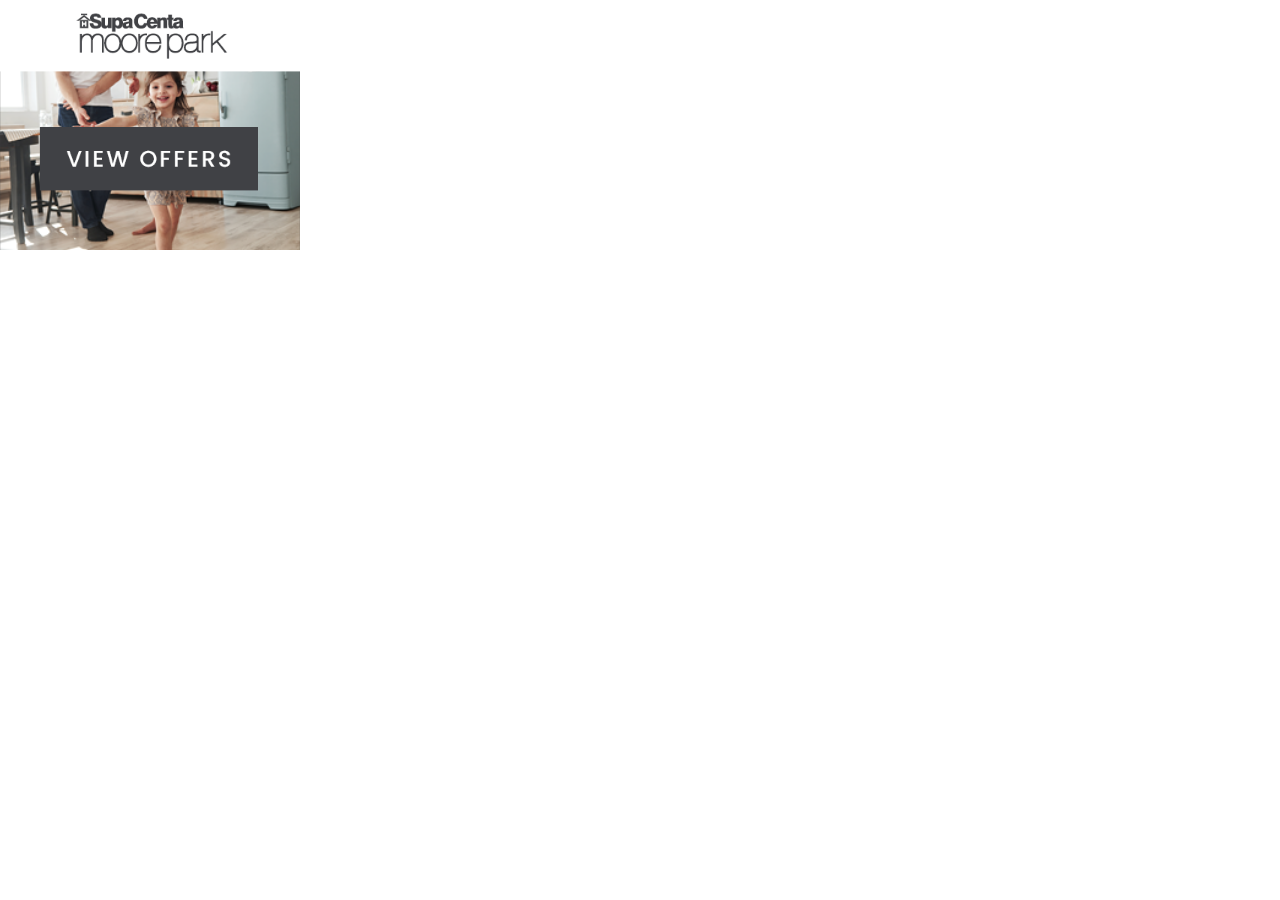
<file: 300x250/index.html>
<!DOCTYPE html>
<html lang="en">
<head>
  <meta charset="UTF-8">
  <meta name="ad.size" content="width=300,height=250" />
  <meta http-equiv="X-UA-Compatible" content="IE=edge">
  <meta name="viewport" content="width=device-width, initial-scale=1.0">
  <title>300x250</title>
  <link href="https://fonts.googleapis.com/css2?family=Poppins:wght@500&display=swap" rel="stylesheet">
  <link href="https://fonts.googleapis.com/css2?family=Prata&display=swap" rel="stylesheet">
  <link rel="stylesheet" href="css/style.css">
  <script src="https://s0.2mdn.net/ads/studio/cached_libs/gsap_3.5.1_min.js"></script>
</head>
<body>
  <div class="app">
    <div id="line1" class="absolute top-0 left-0 w-full h-full text1">
      Supa
    </div>
    <div id="line2" class="absolute top-0 left-0 w-full h-full text1">
      Sale Day
    </div>
    <div id="txt2" class="absolute top-0 left-0 w-full h-full text2">
      <span>Sunday</span> 
      <span>10</span> 
      <span>September</span>
    </div>

    <div id="logo" class="absolute top-0 left-0 w-full h-full logo"></div>
    <div id="line3" class="absolute top-0 left-0 w-full h-full text1">
      One day sale
    </div>
    <div id="txt3" class="absolute top-0 left-0 w-full h-full text2">
      <span>Exclusive</span> 
      <span>offers</span>
    </div>
    <div id="txt4" class="absolute top-0 left-0 w-full h-full text2">
      <span>centre-wide!</span> 
    </div>
    <div id="txt5" class="absolute top-0 left-0 w-full h-full text5"></div>

    <div id="image1" class="absolute top-0 right-0 h-full image1"></div>
    <div id="image2" class="absolute top-0 right-0 h-full image2"></div>
    <div id="image3" class="absolute top-0 right-0 h-full image3"></div>
    <div id="img1" class="absolute top-0 right-0 h-full img1"></div>
    <div id="img2" class="absolute top-0 right-0 h-full img2"></div>
    <div id="img3" class="absolute top-0 right-0 h-full img3"></div>

    <div id="black-bg" class="absolute top-0 left-0 w-full h-full"></div>
    <div id="txt6" class="absolute top-0 left-0 w-full h-full text6"></div>

    <div id="logo1" class="absolute top-0 left-0 w-full h-full logo1"></div>
    <div id="image4" class="absolute top-0 right-0 h-full image4 lottieImg">
      <div id="lottie1" class="lottie"></div>
      <div class="text">LOTS OF GIVEAWAYS</div>
    </div>
    <div id="image5" class="absolute top-0 right-0 h-full image5 lottieImg">
      <div id="lottie2" class="lottie"></div>
      <div class="text">FREE COFFEE</div>
    </div>
    <div id="image6" class="absolute top-0 right-0 h-full image6 lottieImg">
      <div id="lottie3" class="lottie"></div>
      <div class="text">TREATS <br /> FOR KIDS</div>
    </div>
    <div id="image7" class="absolute top-0 right-0 h-full image6 lottieImg">
      <div id="lottie4" class="lottie"></div>
      <div class="text">FREE DYSON STYLING DEMO</div>
    </div>

    <div id="image8" class="absolute top-0 right-0 h-full image7"></div>
    <div id="cta" class="absolute top-0 left-0 w-full h-full"></div>
  </div>

  <script>
		document.querySelector('.app').addEventListener("click", () => {
      window.open("https://supacentamoorepark.com.au/supa-sale-day-2023/", "_blank");
    });
		
    gsap.timeline()
      .from("#line1", { duration:0}, "<")
      .from("#line2", { duration:0}, "+=1")
      .from("#txt2", { duration:0}, "+=1")
      .to("#line1, #line2, #txt2", {opacity:0, scale:1, ease:"back", duration:0.5},"+=1")

      .from("#logo", {opacity:0, y:-250, duration:0.5}, "<")
      .from("#line3", { duration:0}, "+=1")
      .from("#txt3", { duration:0}, "<")
      .from("#txt4", { duration:0}, "<")
      .from("#txt5", {opacity:0, duration:0.5}, "+=0.15")
      .to("#line3, #txt3, #txt4, #txt5", {opacity:0, scale:1, ease:"back", duration:0.5},"+=1.5")

      .from("#image1", {opacity:0, scale:1, y:-250, ease:"in", duration:0.25}, "<")
      .from("#image2", {opacity:0, scale:1, y:-250, ease:"in", duration:0.5},"<")
      .from("#image3", {opacity:0, scale:1, y:-250, ease:"in", duration:0.75},"<")
      .to("#image1, #image2, #image3", {x:8, duration: 2, ease: "in"},"-=0.25")
      .to("#image1, #image2, #image3", {opacity:0}, "-=0.25")

      .from("#img1", {opacity:0, scale:1, duration:0.5}, "<")
      .fromTo("#img2", { opacity:0, width: "63%", left: "20%" }, { opacity:1,width: "82%", left: "9%",duration: 0.5, ease: "power1.out" }, "<")
      .from("#img3", {opacity:0, scale:1, duration:0.75}, "<")
      .to("#img1, #img2, #img3, #logo", {opacity:0, scale:1}, "+=1.25")

      .from("#black-bg", {opacity:0, y:-250, duration:0.75}, "-=0.5")
      .from("#txt6", {opacity:0, duration:1}, "<")
      .to("#black-bg, #txt6", {opacity:0, scale:1.2, ease:"back", duration:0.7},"+=1.5")
      
      .from("#logo1", {opacity:0, scale:1, duration:0.5}, "<")
      .from("#image4", {opacity:0, scale:0.5, duration:0.25}, "-=0.25")
      .to("#image4", {opacity:0, scale:1, ease:"back", duration:0.75},"+=1.5")

      .from("#image5", {opacity:0, scale:0.5, duration:0.25}, "-=0.25")
      .to("#image5", {opacity:0, scale:1, ease:"back", duration:0.75},"+=1.5")

      .from("#image6", {opacity:0, scale:0.5, duration:0.25},"-=0.25")
      .to("#image6", {opacity:0, scale:1, ease:"back", duration:0.75}, "+=1.5")

      .from("#image7", {opacity:0, scale:0.5, duration:0.25},"-=0.25")
      .to("#image7", {opacity:0, scale:1, ease:"back", duration:0.75}, "+=1.5")

      .from("#image8", {opacity:0, scale:1, y:-250, duration:0.75}, "<")
      .from("#cta", {opacity:0, scale:0.9, duration:1});

  </script>
</body>
</html>
</file>
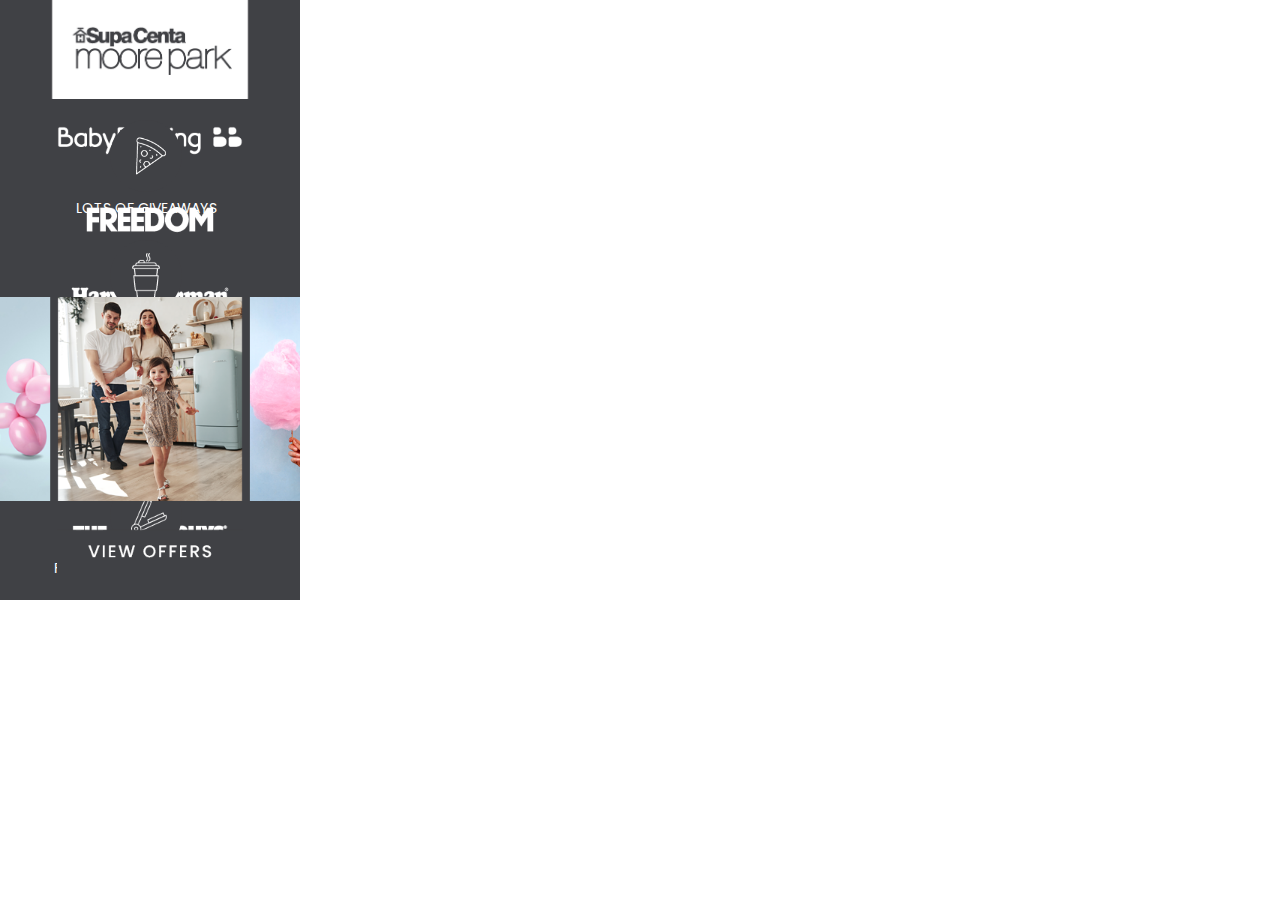
<file: 300x600/index.html>
<!DOCTYPE html>
<html lang="en">
<head>
  <meta charset="UTF-8">
  <meta name="ad.size" content="width=300,height=600" />
  <meta http-equiv="X-UA-Compatible" content="IE=edge">
  <meta name="viewport" content="width=device-width, initial-scale=1.0">
  <title>300x600</title>
  <link href="https://fonts.googleapis.com/css2?family=Poppins:wght@500&display=swap" rel="stylesheet">
  <link href="https://fonts.googleapis.com/css2?family=Prata&display=swap" rel="stylesheet">
  <link rel="stylesheet" href="css/style.css">
  <script src="https://s0.2mdn.net/ads/studio/cached_libs/gsap_3.5.1_min.js"></script>
</head>
<body>
  <div class="app">
    <div id="logo" class="absolute top-0 left-0 w-full h-full logo"></div>
    <div id="line1" class="absolute top-0 left-0 w-full h-full text1">
      Supa
    </div>
    <div id="line2" class="absolute top-0 left-0 w-full h-full text1">
      Sale Day
    </div>
    <div id="txt2" class="absolute top-0 left-0 w-full h-full text2">
      <span>Sunday</span> 
      <span>10</span> 
      <span>September</span>
    </div>
    <div id="image1" class="absolute top-0 right-0 h-full image1"></div>
    <div id="image2" class="absolute top-0 right-0 h-full image2"></div>
    <div id="image3" class="absolute top-0 right-0 h-full image3"></div>
    <div id="line3" class="absolute top-0 left-0 w-full h-full text1">
      One day sale
    </div>
    <div id="txt3" class="absolute top-0 left-0 w-full h-full text2">
      <span>Exclusive</span> 
      <span>offers</span> 
    </div>
    <div id="txt4" class="absolute top-0 left-0 w-full h-full text2">
      <span>centre-wide!</span> 
    </div>
    <div id="txt5" class="absolute top-0 left-0 w-full h-full text5"></div>
    <div id="img1" class="absolute top-0 right-0 h-full img1"></div>
    <div id="img2" class="absolute top-0 right-0 h-full img2"></div>
    <div id="img3" class="absolute top-0 right-0 h-full img3"></div>
    
    <div id="black-bg" class="absolute top-0 left-0 w-full h-full"></div>
    <div id="txt6" class="absolute top-0 left-0 w-full h-full text6"></div>
    <div id="logo1" class="absolute top-0 left-0 w-full h-full logo1"></div>
    <div id="image4" class="absolute top-0 right-0 h-full image4 lottieImg">
      <div id="lottie1" class="lottie"></div>
      <div class="text">LOTS OF GIVEAWAYS</div>
    </div>
    <div id="image5" class="absolute top-0 right-0 h-full image5 lottieImg">
      <div id="lottie2" class="lottie"></div>
      <div class="text">FREE COFFEE</div>
    </div>
    <div id="image6" class="absolute top-0 right-0 h-full image6 lottieImg">
      <div id="lottie3" class="lottie"></div>
      <div class="text">TREATS FOR KIDS</div>
    </div>
    <div id="image7" class="absolute top-0 right-0 h-full image7 lottieImg">
      <div id="lottie4" class="lottie"></div>
      <div class="text">FREE DYSON STYLING DEMO</div>
    </div>
    <div id="image8" class="absolute top-0 right-0 h-full image8"></div>
    <div id="image9" class="absolute top-0 right-0 h-full image9"></div>
    <div id="image10" class="absolute top-0 right-0 h-full image10"></div>
    <div id="line4" class="absolute top-0 left-0 w-full h-full text1">
      Supa
    </div>
    <div id="line5" class="absolute top-0 left-0 w-full h-full text1">
      Sale Day
    </div>
    <div id="cta" class="absolute top-0 left-0 w-full h-full"></div>
  </div>

  <script>
    document.querySelector('.app').addEventListener("click", () => {
      window.open("https://supacentamoorepark.com.au/supa-sale-day-2023/", "_blank");
    });
    
    gsap.timeline()
    .from("#logo", {opacity:0, y:-250, duration:0.5})
      .from("#line1", { duration:0}, "<")
      .from("#line2", { duration:0}, "<")
      .from("#txt2", { duration:0}, "-=0.5")
      .from("#image1", {opacity:0, scale:1, x:-250, duration:0.25}, "+=0.5")
      .from("#image2", {opacity:0, scale:1, x:-250, duration:0.5}, "<")
      .from("#image3", {opacity:0, scale:1, x:-250, duration:0.75}, "<")
      .to("#image1, #image2, #image3", {x:8, duration: 2, ease: "in"},"+=0.25")
      .to("#image1, #image2, #image3", {opacity:0}, "+=0.25")
      .from("#img1", {opacity:0, scale:1, duration:0.5}, "<")
      .fromTo("#img2", { opacity:0, width: "48%", left: "28%" }, { opacity:1,width: "100%", left: 0,duration: 0.5, ease: "power1.out" }, "<")
      .from("#img3", {opacity:0, scale:1, duration:0.75}, "<")
      .to("#line1, #line2, #txt2", {opacity:0, scale:1, ease:"back", duration:0.7}, "-=1")
      .from("#line3", { duration:0}, "+=1")
      .from("#txt3", { duration:0}, "<")
      .from("#txt4", { duration:0}, "<")
      .from("#txt5", {opacity:0, duration:1}, "-=1")
      
      .to("#img1, #img2, #img3, #logo, #line3, #txt3, #txt4, #txt5", {opacity:0, scale:1, ease:"back", duration:0.7}, "+=1.5")

      .from("#black-bg", {opacity:0, y:-450, duration:0.5}, "-=0.5")
      .from("#txt6", {opacity:0, duration:1}, "<")
      .to("#black-bg, #txt6", {opacity:0, scale:1, ease:"back", duration:0.7},"+=1.5")
      
      .from("#logo1", {opacity:0, scale:1, duration:0.5}, "<")
      .from("#image4", {opacity:0, scale:0.7, duration:0.5}, "<")
      .from("#image5", {opacity:0, scale:0.7, duration:1}, "<")
      .from("#image6", {opacity:0, scale:0.7, duration:1.5}, "<")
      .from("#image7", {opacity:0, scale:0.7, duration:1.5}, "<")
      .to("#image4, #image5, #image6, #image7", {opacity:0, scale:1.2, ease:"back", duration:0.5}, "+=1.5")

      .from("#line4", { duration:0}, "<")
      .from("#line5", { duration:0}, "+=0.25")
      .from("#image8", {opacity:0, scale:1, x:-250, duration:0.75}, "<")
      .from("#image9", {opacity:0, scale:1, x:-250, duration:1.25}, "<")
      .from("#image10", {opacity:0, scale:1, x:-250, duration:1.75}, "<")
      .from("#cta", {opacity:0, scale:0.9, duration:1}, "<");
  </script>
</body>
</html>
</file>
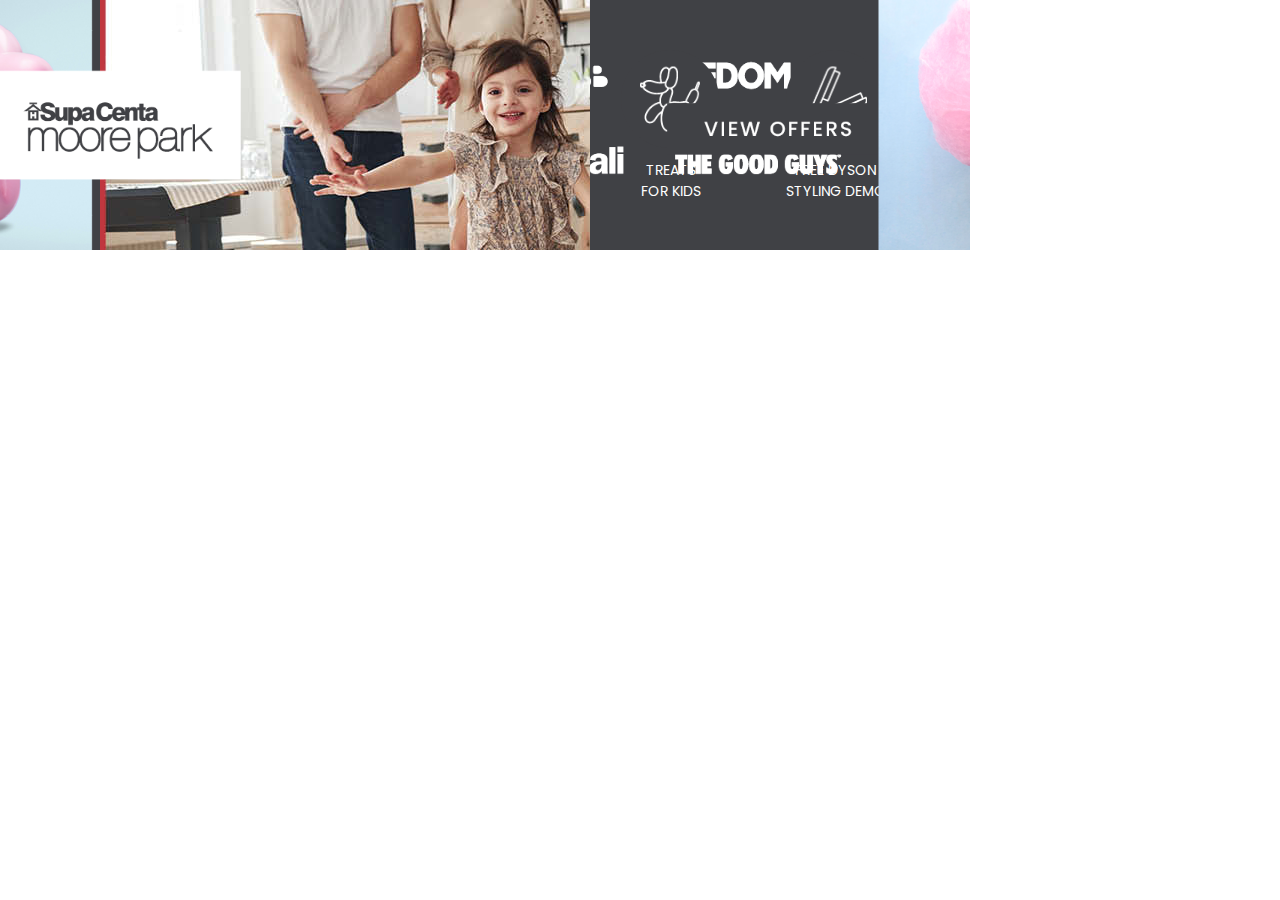
<file: 970x250/index.html>
<!DOCTYPE html>
<html lang="en">
<head>
  <meta charset="UTF-8">
  <meta name="ad.size" content="width=970,height=250" />
  <meta http-equiv="X-UA-Compatible" content="IE=edge">
  <meta name="viewport" content="width=device-width, initial-scale=1.0">
  <title>970x250</title>
  <link href="https://fonts.googleapis.com/css2?family=Poppins:wght@500&display=swap" rel="stylesheet"> 
  <link href="https://fonts.googleapis.com/css2?family=Prata&display=swap" rel="stylesheet">
  <link rel="stylesheet" href="css/style.css">
  <script src="https://s0.2mdn.net/ads/studio/cached_libs/gsap_3.5.1_min.js"></script>
</head>
<body>
  <div class="app">
    <div id="txt1" class="absolute top-0 left-0 w-full h-full text1">Supa Sale Day</div>
    <div id="txt2" class="absolute top-0 left-0 w-full h-full text2">
      <span>Sunday</span> 
      <span>10</span> 
      <span>September</span>
    </div>

    <div id="logo" class="absolute top-0 left-0 w-full h-full logo"></div>
    <div id="txt3" class="absolute top-0 left-0 w-full h-full text1">One day sale</div>
    <div id="txt4" class="absolute top-0 left-0 w-full h-full text2">
      <span>Exclusive</span> 
      <span>offers</span> 
      <span>centre-wide!</span>
    </div>
    <div id="txt5" class="absolute top-0 left-0 w-full h-full"></div>

    <div id="image1" class="absolute top-0 right-0 h-full image1"></div>
    <div id="image2" class="absolute top-0 right-0 h-full image2"></div>
    <div id="image3" class="absolute top-0 right-0 h-full image3"></div>

    <div id="img1" class="absolute top-0 right-0 h-full img1"></div>
    <div id="img2" class="absolute top-0 right-0 h-full img2"></div>
    <div id="img3" class="absolute top-0 right-0 h-full img3"></div>

    <div id="black-bg" class="absolute top-0 left-0 w-full h-full"></div>
    <div id="txt6" class="absolute top-0 left-0 w-full h-full text6"></div>

    <div id="logo1" class="absolute top-0 left-0 w-full h-full logo1"></div>
    <div id="image4" class="absolute top-0 right-0 h-full image4 lottieImg">
      <div id="lottie1" class="lottie"></div>
      <div class="text">LOTS OF GIVEAWAYS</div>
    </div>
    <div id="image5" class="absolute top-0 right-0 h-full image5 lottieImg">
      <div id="lottie2" class="lottie"></div>
      <div class="text">FREE <br /> COFFEE</div>
    </div>
    <div id="image6" class="absolute top-0 right-0 h-full image6 lottieImg">
      <div id="lottie3" class="lottie"></div>
      <div class="text">TREATS <br /> FOR KIDS</div>
    </div>
    <div id="image7" class="absolute top-0 right-0 h-full image7 lottieImg">
      <div id="lottie4" class="lottie"></div>
      <div class="text">FREE DYSON STYLING DEMO</div>
    </div>

    <div id="image8" class="absolute top-0 right-0 h-full image8"></div>
    <div id="image9" class="absolute top-0 right-0 h-full image9"></div>
    <div id="cta" class="absolute top-0 left-0 w-full h-full"></div>
  </div>

  <script>
    document.querySelector('.app').addEventListener("click", () => {
      window.open( "https://supacentamoorepark.com.au/supa-sale-day-2023/", "_blank");
    });

    gsap.timeline()
      .from("#txt1", { duration:0}, "<")
      .from("#txt2", { duration:0}, "+=1")
      .to("#txt1, #txt2", {opacity:0, scale:1, ease:"in", duration:0.5},"+=1.25")

      .from("#logo", {opacity:0, scale:1, y:-250, duration:0.5})
      .from("#txt3", { duration:0}, "+=0.5")
      .from("#txt4", { duration:0}, "+=0.25")
      .from("#txt5", {opacity:0, duration:0.5}, "+=0.5")
      .to("#txt3, #txt4, #txt5", {opacity:0, scale:1, ease:"in", duration:0.5},"+=2")

      .from("#image1", {opacity:0, scale:1, y:-250, duration:0.25}, "<")
      .from("#image2", {opacity:0, scale:1, y:-250, duration:0.5}, "<")
      .from("#image3", {opacity:0, scale:1, y:-250, duration:0.75}, "<")
      .to("#image1, #image2, #image3", {x: 8, duration: 2, ease: "in"},"-=0.25")
      .to("#image1, #image2, #image3", {opacity:0}, "-=0.25")

      .from("#img1", {opacity:0, scale:1, duration:0.5}, "<")
      .fromTo("#img2", { opacity:0, width: "48%", left: "28%" }, { opacity:1,width: "100%", left: 0,duration: 0.5, ease: "power1.out" }, "<")
      .from("#img3", {opacity:0, scale:1, duration:0.75}, "<")
      .to("#img1, #img2, #img3, #logo", {opacity:0, scale:1}, "+=1.25")

      .from("#black-bg", {y:-250, duration:0.75}, "-=0.5")
      .from("#txt6", {opacity:0, duration:0.5}, "<")
      .to("#black-bg, #txt6", {opacity:0, scale:1.2, ease:"back", duration:0.7},"+=1")
      
      .from("#logo1", {opacity:0, scale:1, duration:0.5}, "<")
      .from("#image4", {opacity:0, scale:0.25, duration:0.25}, "<")
      .from("#image5", {opacity:0, scale:0.5, duration:0.25}, "-=0.5")
      .from("#image6", {opacity:0, scale:0.75, duration:0.25}, "-=0.25")
      .from("#image7", {opacity:0, scale:0.75, duration:0.25}, "-=0.25")
      .to("#image4, #image5, #image6, #image7", {opacity:0, scale:1, ease:"back", duration:0.75}, "+=2")

      .from("#image8", {opacity:0, scale:1, y:-250, duration:0.5}, "<")
      .from("#image9", {opacity:0, scale:1, y:-250, duration:1}, "<")
      .from("#cta", {opacity:0, scale:0.8, duration:1}, "<")
      .to("#image8, #image9", {x:8, duration: 2, ease: "back"},"-=0.5");

  </script>
</body>
</html>
</file>
<file: 300x250/css/style.css>
.app {
  position: absolute;
  top: 0;
  left: 0;
  width: 300px;
  height: 250px;
  background: #bf363d;
  overflow: hidden;
  -webkit-transition: all 0.5s ease-in-out;
  -moz-transition: all 0.5s ease-in-out;
  transition: all 0.5s ease-in-out;
  cursor: pointer;
}

.absolute {
  position: absolute;
}

.top-0 {
  top: 0;
}

.bottom-0 {
  bottom: 0;
}

.left-0 {
  left: 0;
}

.w-full {
  width: 100%;
}

.h-full {
  height: 100%;
}

#logo {
  background: url('../img/logo_2x.png') center no-repeat;
  background-size: 100% 100%;
  z-index: 2;
}
#logo1 {
  background: url('../img/logo_2x.png') center no-repeat;
  background-size: 100% 100%;
  z-index: 2;
}
#line1{
  padding-top: 40px;
  left: 25%;
  animation: type 0.75s steps(60, end); 
  animation-fill-mode: forwards; 
}
#line2{
  padding-top: 117px;
  left: 11%;
  animation: type 0.75s steps(60, end); 
  animation-delay: 0.5s;
  animation-fill-mode: forwards; 
}
#line3{
  font-family: 'Poppins', sans-serif;
  padding-top: 85px;
  left: 13%;
  animation: type 0.75s steps(60, end);
  animation-delay: 3.25s;
  animation-fill-mode: forwards;
  font-size: 34px;
}
.image1 {
  background: url('../img/image1_2x.png') center no-repeat;
  background-size: 100% 100%;
  height: 250px;
  width: 300px;
}
.image2 {
  background: url('../img/image2_2x.png') center no-repeat;
  background-size: 100% 100%;
  height: 250px;
  width: 300px;
}
.image3 {
  background: url('../img/image3_2x.png') center no-repeat;
  background-size: 100% 100%;
  height: 250px;
  width: 300px;
}
.img1 {
  background: url('../img/image4_2x.png') center no-repeat;
  background-size: 100% 100%;
  height: 250px;
  width: 300px;
}
.img2 {
  background: url('../img/image5_2x.png') center no-repeat;
  background-size: cover;
  height: 250px;
  width: 300px;
}
.img3 {
  background: url('../img/image6_2x.png') center no-repeat;
  background-size: 100% 100%;
  height: 250px;
  width: 300px;
}
#image8 {
  background: url('../img/image5_2x.png') center no-repeat;
  width: 490px;
  background-size: cover;
  background-position: -95px -137px;
}
.text1 {
  line-height: 54px;
  color: #ffffff;
  font-family: 'Prata', serif;
  font-size: 54px;
  white-space: nowrap;
  overflow: hidden;
  width: 100%;
  visibility: hidden;
  animation: type 1s steps(60, end); 
  animation-fill-mode: forwards; 
}

.text2 {
	display:inline-block;
  color: #ffffff; 
  font-family: 'Poppins', sans-serif;
  font-size: 18px;
  white-space: nowrap;
  overflow: hidden;
  padding-top: 145px;
  width: 100%;
  text-align: center;
}
#txt2{
  padding-top: 185px;
  font-size: 16px;
}
#txt2 span,#txt3 span,#txt4 span{
  opacity: 0;
  animation: fadeIn 1s ease-out forwards;
}
#txt2 span:nth-of-type(1){
  animation-delay: 1.35s;
}

#txt2 span:nth-of-type(2){
  animation-delay: 1.45s;
}
#txt2 span:nth-of-type(3){
  animation-delay: 1.55s;
}

#txt3{
  padding-top: 140px;
}

#txt3 span:nth-of-type(1){
  animation-delay: 3.5s;
}

#txt3 span:nth-of-type(2){
  animation-delay: 3.65s;
}
#txt4{
  padding-top: 168px;
}

#txt4 span{
  animation-delay: 3.75s;
}
@keyframes fadeIn{
  to{opacity: 1;}
}

@keyframes type{ 
  from { width: 0px;visibility: visible;opacity: 0.2; } 
  to{visibility: visible;}
}
#txt5 {
  background: url('../img/txt5_2x.png') center no-repeat;
  background-size: 100% 100%;
}
#txt6 {
  background: url('../img/txt6_2x.png') center no-repeat;
  background-size: 100% 100%;
}
#cta{
  background: url('../img/cta_2x.png') center no-repeat;
  background-size: 100% 100%;
  z-index: 3;
}
#black-bg{
  background: #404145;
}
.lottieImg{
  background: #404145;
  background-size: 50% 50%;
  width: 95px;
  height: 95px;
  border-radius: 50%;
  top: 85px;
  left: 96px;
  display: flex;
   justify-content: center;
}
.lottie{
  width: 58px;
  height: 52px;
  margin: 0 auto;
  position: absolute;
  left: 0;
  right: 0;
  top: 50%;
  transform: translate(0, -50%);
}
#lottie1{
  background: url('../img/1.png') center no-repeat;
  background-size: contain;
  left: 13px;
}
#lottie2{
  background: url('../img/2.png') center no-repeat;
  background-size: contain;
}
#lottie3{
  background: url('../img/3.png') center no-repeat;
  background-size: contain;
}
#lottie4{
  background: url('../img/4.png') center no-repeat;
  background-size: contain;
}
.text{
  color: #ffffff;
  font-family: 'Poppins', sans-serif;
  font-size: 16px;
  position: absolute;
  top: 105px;
  text-align: center;
  width: 115px;
  line-height: 20px;
}
</file>
<file: 300x600/css/style.css>
.app {
  position: absolute;
  top: 0;
  left: 0;
  width: 300px;
  height: 600px;
  background: #bf363d;
  overflow: hidden;
  -webkit-transition: all 0.5s ease-in-out;
  -moz-transition: all 0.5s ease-in-out;
  transition: all 0.5s ease-in-out;
  cursor: pointer;
}

.absolute {
  position: absolute;
}

.top-0 {
  top: 0;
}

.bottom-0 {
  bottom: 0;
}

.left-0 {
  left: 0;
}

.w-full {
  width: 100%;
}

.h-full {
  height: 100%;
}

.logo {
  background: url('../img/logo_2x.png') center no-repeat;
  background-size: 100% 100%;
  z-index:1;
}
.logo1 {
  background: url('../img/logo_2x.png') center no-repeat;
  background-size: 100% 100%;
  z-index:1;
}
#line1{
  padding-top: 128px;
  left: 28%;
  animation: type 0.75s steps(60, end); 
  animation-fill-mode: forwards; 
}
#line2{
  padding-top: 199px;
  left: 13%;
  animation: type 0.75s steps(60, end); 
  animation-delay: 0.5s;
  animation-fill-mode: forwards; 
}
#line3{
  padding-top: 120px;
  left: 12%;
  animation: type 0.75s steps(60, end); 
  animation-delay: 4s;
  animation-fill-mode: forwards; 
  font-family: 'Poppins', sans-serif;
  font-size: 34px;
}
#line4{
  padding-top: 128px;
  left: 28%;
  animation: type 0.75s steps(60, end); 
  animation-delay: 13.25s;
  animation-fill-mode: forwards; 
}
#line5{
  padding-top: 199px;
  left: 13%;
  animation: type 0.75s steps(60, end); 
  animation-delay: 13.35s;
  animation-fill-mode: forwards; 
}
.text1 {
  line-height: 54px;
  color: #ffffff;
  font-family: 'Prata', serif;
  padding-top: 130px;
  left: 7%;
  font-size: 52px;
  white-space: nowrap;
  overflow: hidden;
  width: 100%;
  visibility: hidden;
  animation: type 1s steps(60, end); 
  animation-fill-mode: forwards; 
}
@keyframes type{ 
  from { width: 0px;visibility: visible;opacity: 0.2; } 
  to{visibility: visible;}
}
#txt2, #txt3, #txt4 {
	display:inline-block;
  color: #ffffff; 
  font-family: 'Poppins', sans-serif;
  font-size: 18px;
  white-space: nowrap;
  overflow: hidden;
  width: 100%;
  left: 16%;
  top: 44%;
}
#txt2 span{
  opacity: 0;
  animation: fadeIn 0.75s ease-out forwards;
}
#txt2 span:nth-of-type(1){
  animation-delay: 1s;
}

#txt2 span:nth-of-type(2){
  animation-delay: 1.15s;
} 

#txt2 span:nth-of-type(3){
  animation-delay: 1.25s; 
} 
#txt3{
  top: 30%;
  text-align: center;
  left: auto;
}
#txt4{
  top: 35%;
  text-align: center;
  left: auto;
}
#txt3 span{
  opacity: 0;
  animation: fadeIn 0.75s ease-out forwards;
}
#txt3 span:nth-of-type(1){
  animation-delay: 4s;
}

#txt3 span:nth-of-type(2){
  animation-delay: 4.15s;
} 
#txt4 span{
  opacity: 0;
  animation: fadeIn 0.75s ease-out forwards;
}
#txt4 span:nth-of-type(1){
  animation-delay: 4.5s;
}
 

@keyframes fadeIn{
  
  to{opacity: 1;}
}
#txt5 {
  background: url('../img/txt5_2x.png') center no-repeat;
  background-size: 100% 100%;
}
#txt6 {
  background: url('../img/txt6_2x.png') center no-repeat;
  background-size: 100% 100%;
}
.image1 {
  background: url('../img/image1_2x.png') center no-repeat;
  background-size: 100% 100%;
  width: 300px;
  height: 600px;
}
.image2 {
  background: url('../img/image2_2x.png') center no-repeat;
  background-size: 100% 100%;
  width: 300px;
  height: 600px;
}
.image3 {
  background: url('../img/image3_2x.png') center no-repeat;
  background-size: 100% 100%;
  width: 300px;
  height: 600px;
}
.img1 {
  background: url('../img/image4_2x.png') center no-repeat;
  background-size: 100% 100%;
  width: 300px;
  height: 600px;
}
.img2 {
  background: url('../img/image5_2x.png') center no-repeat;
  background-size: cover;
  width: 300px;
  height: 600px;
}
.img3 {
  background: url('../img/image6_2x.png') center no-repeat;
  background-size: 100% 100%;
  width: 300px;
  height: 600px;
}
.image4 {
  top: 20%;
}
.image5 {
  top: 40%;
}
.image6 {
  top: 60%;
}
.image7 {
  top: 80%;
}
#image8 {
  background: url('../img/image4_2x.png') center no-repeat;
  background-size: 100% 100%;
  width: 300px;
  height: 600px;
}
#image9{
  background: url('../img/image5_2x.png') center no-repeat;
  background-size: 100% 100%;
  width: 300px;
  height: 600px;
}
#image10 {
  background: url('../img/image6_2x.png') center no-repeat;
  background-size: 100% 100%;
  width: 300px;
  height: 600px;
}
#cta{
  background: url('../img/cta_2x.png') center no-repeat;
  background-size: 100% 100%;
  z-index: 3;
}
.lottieImg{
  background: #404145;
  background-size: 50% 50%;
  width: 72px;
  height: 72px;
  border-radius: 50%;
  left: 110px;
  display: flex;
  justify-content: center;
}

#black-bg{
  background: #404145;
}
#lottie1{
  background: url('../img/1.png') center no-repeat;
  background-size: contain;
  width: 42px;
  height: 37px;
  left: 10px;
}
#lottie2{
  background: url('../img/2.png') center no-repeat;
  background-size: contain;
  width: 28px;
  height: 48px;
}
#lottie3{
  background: url('../img/3.png') center no-repeat;
  background-size: contain;
  width: 39px;
  height: 42px;
}
#lottie4{
  background: url('../img/4.png') center no-repeat;
  background-size: contain;
  left: 5px;
  width: 36px;
  height: 36px;
}
.lottie{
  width: 50px;
  height: 53px;
  margin: 0 auto;
  position: absolute;
  left: 0;
  right: 0;
  top: 50%;
  transform: translate(0, -50%);
}
.text{
  color: #ffffff;
  font-family: 'Poppins', sans-serif;
  font-size: 14px;
  position: absolute;
  text-align: center;
  width: 186px;
  top: 78px;
}
</file>
<file: 970x250/css/style.css>
.app {
  position: absolute;
  top: 0;
  left: 0;
  width: 970px;
  height: 250px;
  background: #bf363d;
  overflow: hidden;
  -webkit-transition: all 0.5s ease-in-out;
  -moz-transition: all 0.5s ease-in-out;
  transition: all 0.5s ease-in-out;
  cursor: pointer;
}

.absolute {
  position: absolute;
}

.top-0 {
  top: 0;
}

.left-0 {
  left: 0;
}

.right-0 {
  right: 0;
}

.w-full {
  width: 100%;
}

.h-full {
  height: 100%;
}

.logo {
  background: url('../img/logo_2x.png') center no-repeat;
  z-index: 3;
  width: 91%;
  background-size: contain;
  z-index: 5;
}
#logo1{
  background: url('../img/logo_2x.png') center no-repeat;
  background-size: 100% 100%;
  z-index: 5;
}

.image1 {
  background: url('../img/image1_2x.jpg') center no-repeat;
  background-size: 100% 100%;
  height: 250px;
  width: 314px;
  left: 0;
}
.image2 {
  background: url('../img/image2_2x.jpg') center no-repeat;
  height: 250px;
  width: 970px;
}
.image3 {
  background: url('../img/image3_2x.jpg') center no-repeat;
  background-size: 100% 100%;
  height: 250px;
  width: 314px;
}
.image4 {
  left: 30%;
}
.image5 {
  left: 47%;
}
.image6 {
  left: 64%;
}
.image7 {
  left: 81%;
}
.image8 {
  background: url('../img/image4_2x.png') center no-repeat;
  background-size: 100% 100%;
  left: 0;
}
.image9 {
  background: url('../img/image5_2x.jpg') center no-repeat;
  background-size: 100% 100%;
  width: 490px;
  background-size: cover;
  background-position: -100px 0px;
  margin: 0px 380px 0 0;
}
.img1 {
  background: url('../img/image4_2x.png') center no-repeat;
  background-size: 100% 100%;
  width: 970px;
  z-index: 4;
}
.img2 {
  background: url('../img/image5_2x.jpg') center no-repeat;
  background-size: cover;
  height: 250px;
}
.img3 {
  background: url('../img/image6_2x.png') center no-repeat;
  background-size: 100% 100%;
  width: 970px;
  z-index: 4;
}
#txt1{
  font-family: 'Prata', serif;
  animation: type 1s steps(60, end); 
  animation-fill-mode: forwards; 
}
#txt3{
  font-family: 'Poppins', sans-serif;
  animation: type 1s steps(60, end); 
  animation-delay: 3s;
  animation-fill-mode: forwards; 
  padding-top: 48px;
  font-size: 60px;
  white-space: nowrap;
  overflow: hidden;
  width: 100%;
  left: 42%;
  visibility: hidden;
}
.text1 {
  padding-top: 50px;
  color: #ffffff;
  font-size: 84px;
  white-space: nowrap;
  overflow: hidden;
  width: 100%;
  left: 19%;
  visibility: hidden;
}
@keyframes type{ 
  from { width: 0px; visibility: visible; opacity: 0.2; } 
  to{visibility: visible;}
}
#txt2 {
	display:inline-block;
  color: #ffffff; 
  font-family: 'Poppins', sans-serif;
  font-size: 33px;
  white-space: nowrap;
  overflow: hidden;
  padding-top: 172px;
  width: 100%;
  left: 30.5%;
}
#txt2 span{
  opacity: 0;
  animation: fadeIn 1s ease-out forwards;
}
#txt2 span:nth-of-type(1){
  animation-delay: 1s;
}

#txt2 span:nth-of-type(2){
  animation-delay: 1.15s;
} 

#txt2 span:nth-of-type(3){
  animation-delay: 1.25s; 
} 

#txt4 {
	display:inline-block;
  color: #ffffff; 
  font-family: 'Poppins', sans-serif;
  font-size: 36px;
  white-space: nowrap;
  overflow: hidden;
  padding-top: 135px;
  width: 100%;
  left: 35%;
}
#txt4 span{
  opacity: 0;
  animation: fadeIn 1s ease-out forwards;
}
#txt4 span:nth-of-type(1){
  animation-delay: 4s;
}

#txt4 span:nth-of-type(2){
  animation-delay: 4.15s;
} 

#txt4 span:nth-of-type(3){
  animation-delay: 4.25s; 
} 

@keyframes fadeIn{
  
  to{opacity: 1;}
}
#txt5 {
  background: url('../img/txt5_2x.png') center no-repeat;
  background-size: 100% 100%;
}
#txt6 {
  background: url('../img/txt6_2x.png') center no-repeat;
  background-size: 100% 100%;
}
#cta{
  background: url('../img/cta_2x.png') center no-repeat;
  background-size: 100% 100%;
}
.text{
  color: #ffffff;
  font-family: 'Poppins', sans-serif;
  text-align: center;
  width: 100px;
  font-size: 14px;
  position: absolute;
  top: 110px;
}
#lottie1{
  background: url('../img/1.png') center no-repeat;
  background-size: contain;
  left: 10px;
}
#lottie2{
  background: url('../img/2.png') center no-repeat;
  background-size: contain;
}
#lottie3{
  background: url('../img/3.png') center no-repeat;
  background-size: contain;
}
#lottie4{
  background: url('../img/4.png') center no-repeat;
  background-size: contain;
}
.lottie{
  width: 65px;
  height: 65px;
  margin: 0 auto;
  position: absolute;
  left: 0;
  right: 0;
  top: 50%;
  transform: translate(0, -50%);
}
.lottieImg{
  background: #404145;
  background-size: 50% 50%;
  width: 98px;
  height: 98px;
  border-radius: 50%;
  top: 50px;
}
#black-bg{
  background: #404145;
}
</file>
